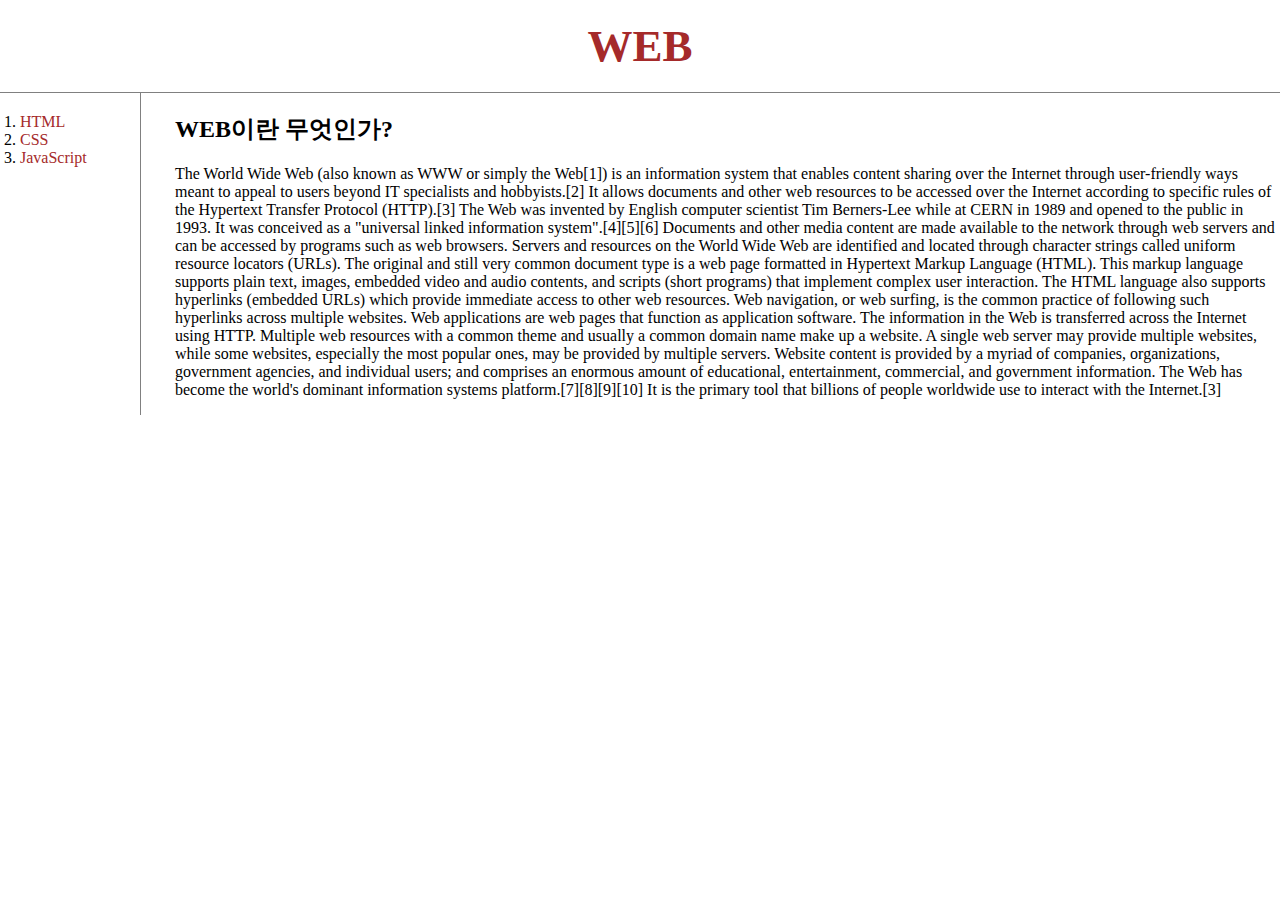
<file: index.html>
<!DOCTYPE HTML>
<html>
    <head>
    <title>WEB1 - Welcome</title>
    <meta charset="utf-8">

    <link rel="stylesheet" href="style.css"/>
   
</head>
<body>
    <h1><a href="index.html">WEB</a></h1>
    <div id="grid">
    <ol>
        <li><a href="1.html">HTML</a></li> 
        <li><a href="2.html">CSS</a></li>  
        <li><a href="3.html">JavaScript</a></li>
    </ol>

    <div id="article">
    <h2>WEB이란 무엇인가?</h2> 
    <p>
    The World Wide Web (also known as WWW or simply the Web[1]) is an information system that enables content sharing 
    over the Internet through user-friendly ways meant to appeal to users beyond IT specialists and hobbyists.[2]
    It allows documents and other web resources to be accessed over the Internet according to specific rules of the Hypertext 
    Transfer Protocol (HTTP).[3]

    The Web was invented by English computer scientist Tim Berners-Lee while at CERN in 1989 and opened to the public in 1993. 
    It was conceived as a "universal linked information system".[4][5][6] Documents and other media content are made available 
    to the network through web servers and can be accessed by programs such as web browsers. Servers and resources on the 
    World Wide Web are identified and located through character strings called uniform resource locators (URLs).

    The original and still very common document type is a web page formatted in Hypertext Markup Language (HTML). 
    This markup language supports plain text, images, embedded video and audio contents, and scripts (short programs) that 
    implement complex user interaction. The HTML language also supports hyperlinks (embedded URLs) which provide immediate access 
    to other web resources. Web navigation, or web surfing, is the common practice of following such hyperlinks across multiple websites. 
    Web applications are web pages that function as application software. The information in the Web is transferred across the 
    Internet using HTTP. Multiple web resources with a common theme and usually a common domain name make up a website. 
    A single web server may provide multiple websites, while some websites, especially the most popular ones, may be provided by multiple 
    servers. Website content is provided by a myriad of companies, organizations, government agencies, and individual users; and comprises 
    an enormous amount of educational, entertainment, commercial, and government information.

    The Web has become the world's dominant information systems platform.[7][8][9][10] 
    It is the primary tool that billions of people worldwide use to interact with the Internet.[3]
    </p>

    </div>
   </div> 
    </body>    
</html>
</file>
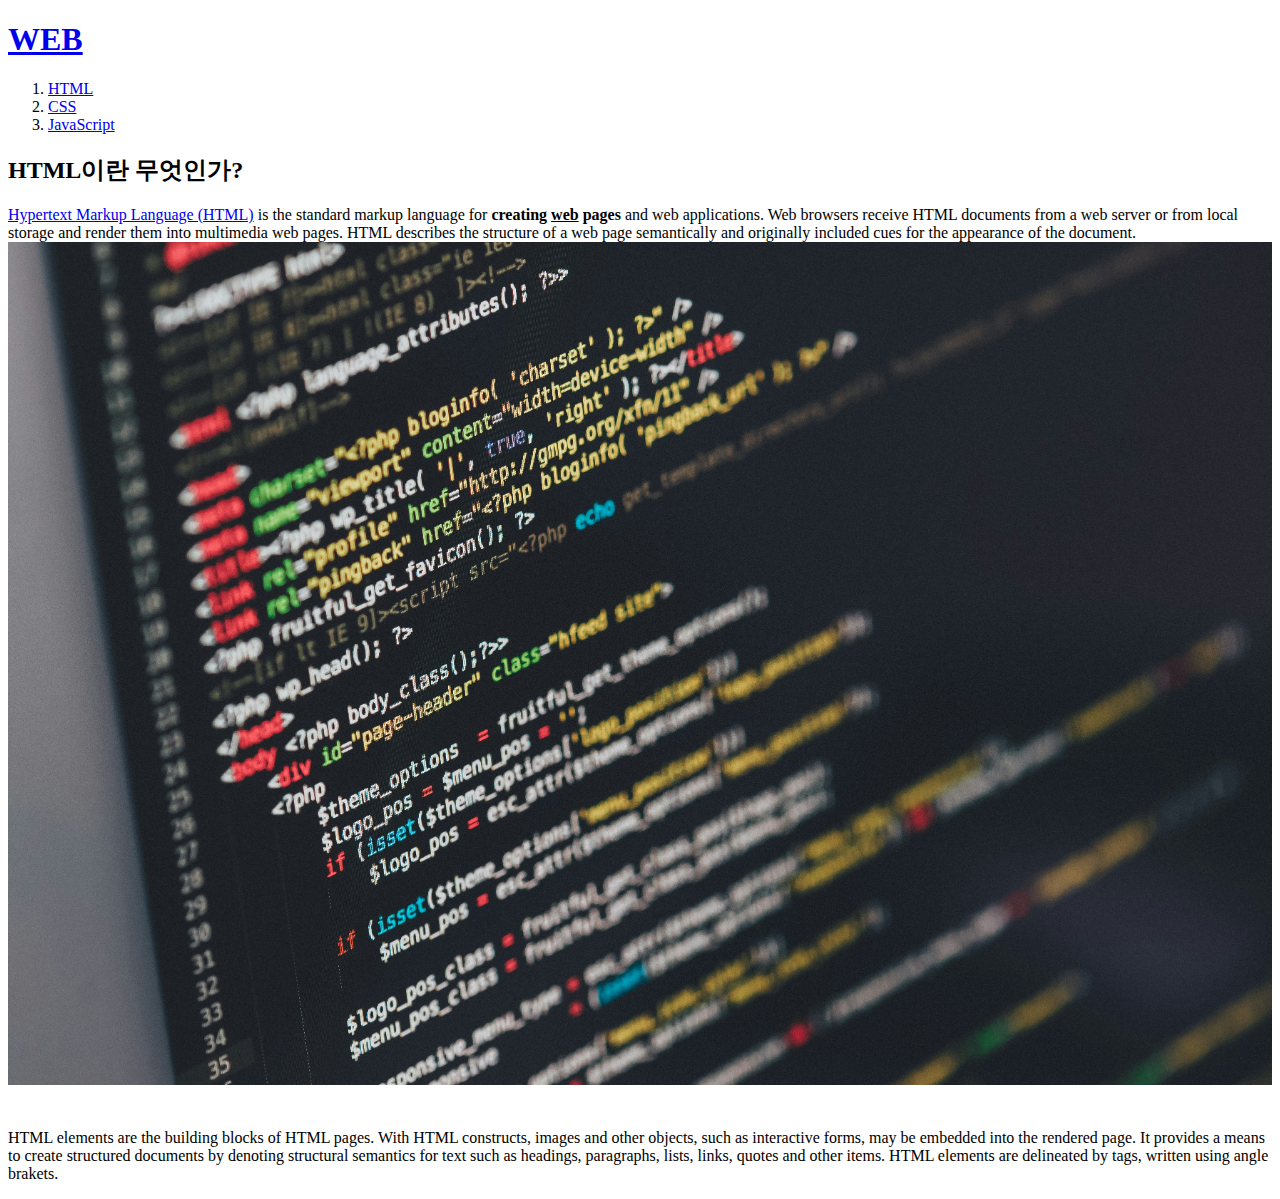
<file: 1.html>
<!DOCTYPE HTML>
<html>
    <head>
    <title>WEB1 - HTML</title>
    <meta charset="utf-8">
</head>
<body>
    <h1><a href="index.html">WEB</a></h1>
    <ol>
        <li><a href="1.html">HTML</a></li> 
        <li><a href="2.html">CSS</a></li>  
        <li><a href="3.html">JavaScript</a></li>
    </ol>

    <h2>HTML이란 무엇인가?</h2> 
    <p><a href="https://www.w3.org/TR/html5/" target="_blank" title="HTML5 specification">Hypertext Markup Language (HTML)</a> is the standard markup language for <strong>creating <u>web</u> 
    pages</strong> and web applications.  Web browsers receive HTML documents from a web server or
    from local storage and render them into multimedia web pages. HTML describes the structure of
    a web page semantically and originally included cues for the appearance of the 
    document.
    <img src="coding.jpg" width="100%">
    </p><p style="margin-top:40px;">HTML elements are the building blocks of HTML pages.  With HTML constructs, images and other objects,
    such as interactive forms, may be embedded into the rendered page. It provides a means to create
    structured documents by denoting structural semantics for text such as headings, paragraphs,
    lists, links, quotes and other items. HTML elements are delineated by tags, written using angle
    brakets.</p>

    
    </body>    
</html>
</file>
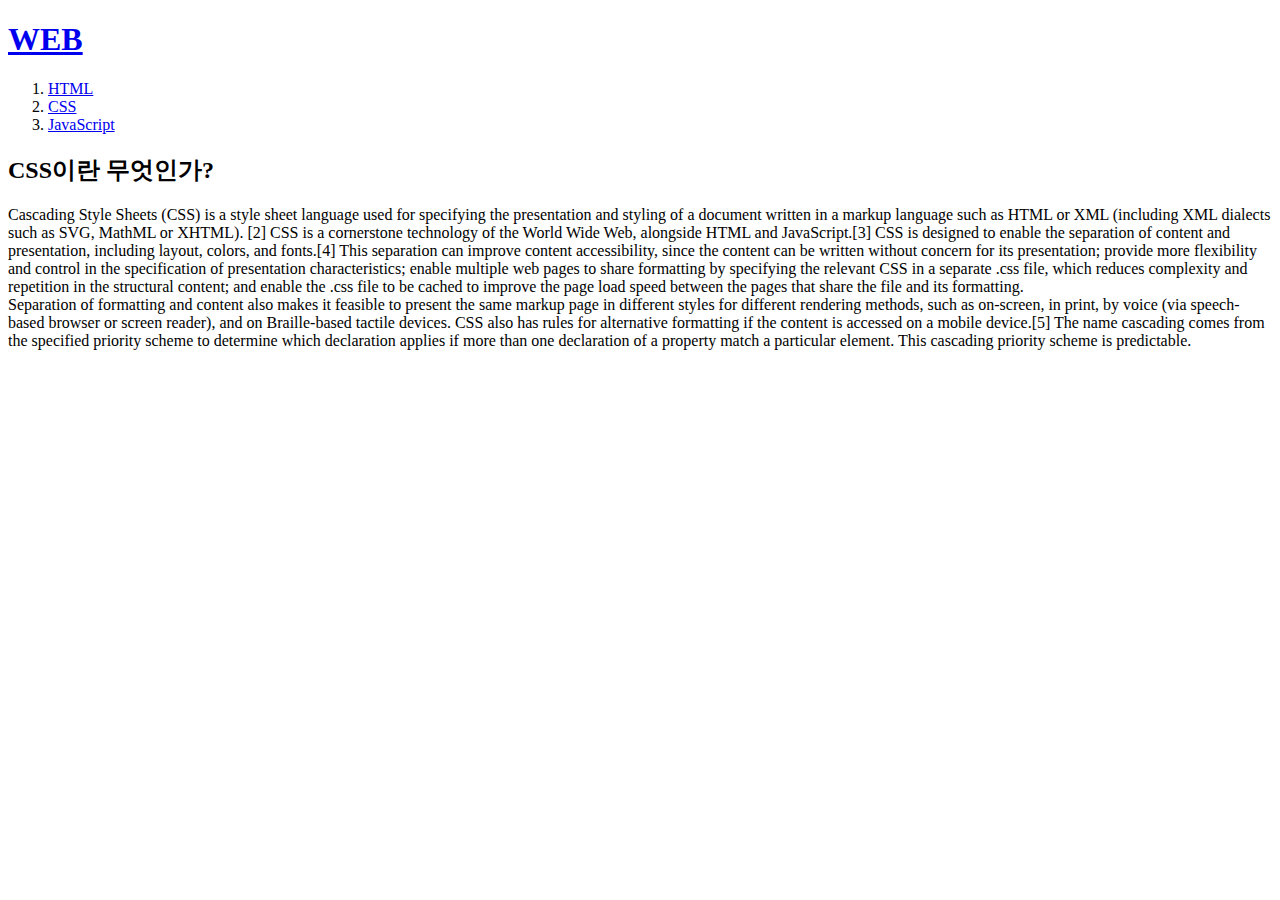
<file: 2.html>
<!DOCTYPE HTML>
<html>
    <head>
    <title>WEB1 - CSS</title>
    <meta charset="utf-8">
</head>
<body>
    <h1><a href="index.html">WEB</a></h1>
    <ol>
        <li><a href="1.html">HTML</a></li> 
        <li><a href="2.html">CSS</a></li>  
        <li><a href="3.html">JavaScript</a></li>
    </ol>

    <h2>CSS이란 무엇인가?</h2> 
    <p>Cascading Style Sheets (CSS) is a style sheet language used for specifying the presentation and styling of 
    a document written in a markup language such as HTML or XML (including XML dialects such as SVG, MathML or XHTML).
    [2] CSS is a cornerstone technology of the World Wide Web, alongside HTML and JavaScript.[3] CSS is designed to 
    enable the separation of content and presentation, including layout, colors, and fonts.[4] This separation can 
    improve content accessibility, since the content can be written without concern for its presentation; provide more 
    flexibility and control in the specification of presentation characteristics; enable multiple web pages to share 
    formatting by specifying the relevant CSS in a separate .css file, which reduces complexity and repetition in the 
    structural content; and enable the .css file to be cached to improve the page load speed between the pages that 
    share the file and its formatting.<br>
    Separation of formatting and content also makes it feasible to present the same markup page in different styles 
    for different rendering methods, such as on-screen, in print, by voice (via speech-based browser or screen reader), 
    and on Braille-based tactile devices. CSS also has rules for alternative formatting if the content is accessed on 
    a mobile device.[5] The name cascading comes from the specified priority scheme to determine which declaration applies 
    if more than one declaration of a property match a particular element. This cascading priority scheme is predictable.
    </p>

    
    </body>    
</html>
</file>
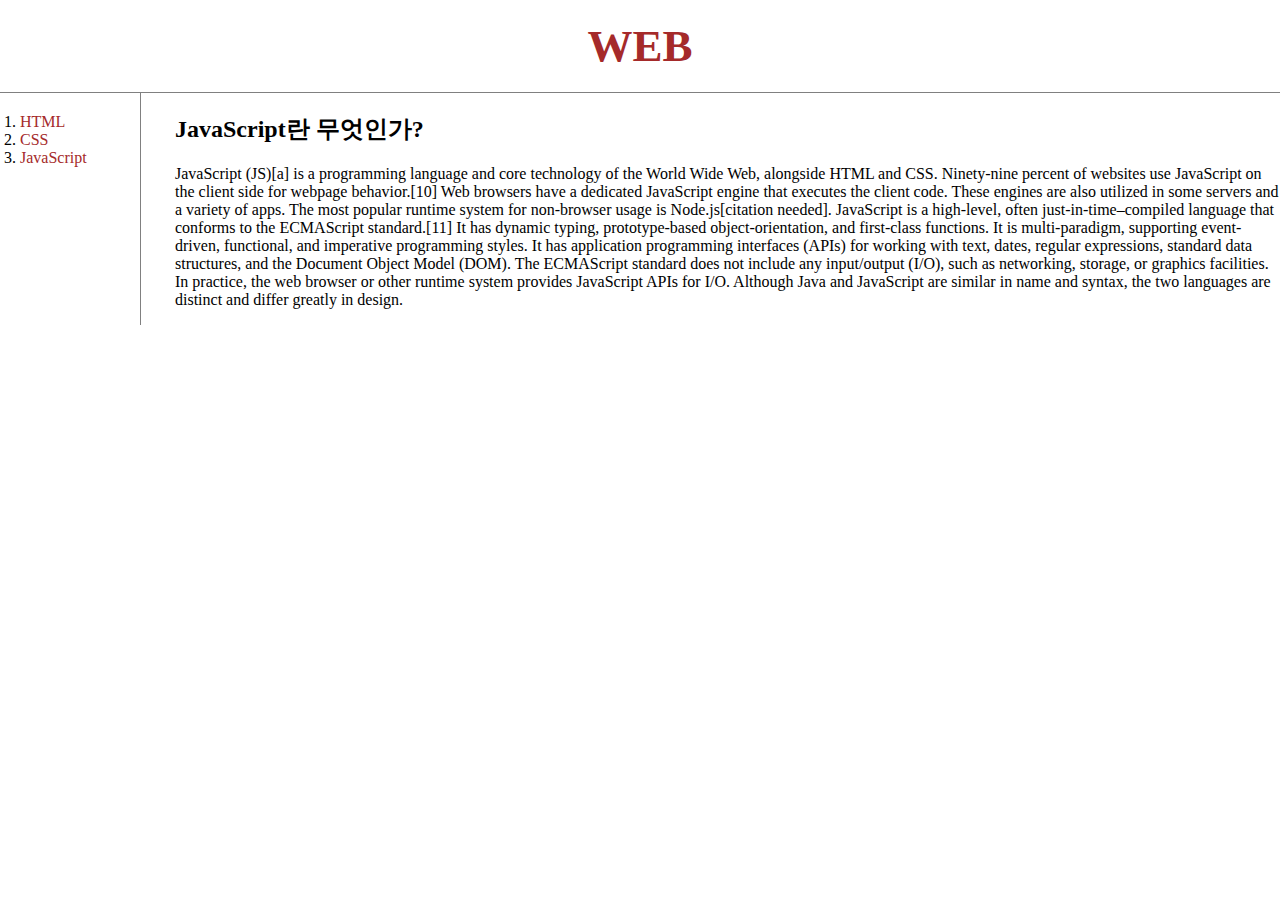
<file: 3.html>
<!DOCTYPE HTML>
<html>
    <head>
    <title>WEB1 - JavaScript</title>
    <meta charset="utf-8">

    <link rel="stylesheet" href="style.css"/>
</head>
<body>
    <h1><a href="index.html">WEB</a></h1>
    <div id="grid">
    <ol>
        <li><a href="1.html">HTML</a></li> 
        <li><a href="2.html">CSS</a></li>  
        <li><a href="3.html">JavaScript</a></li>
    </ol>

    <div id="article">
    <h2>JavaScript란 무엇인가?</h2> 
    <p>
    JavaScript (JS)[a] is a programming language and core technology of the World Wide Web, alongside HTML and CSS. 
    Ninety-nine percent of websites use JavaScript on the client side for webpage behavior.[10]
    Web browsers have a dedicated JavaScript engine that executes the client code. These engines are also utilized in 
    some servers and a variety of apps. The most popular runtime system for non-browser usage is Node.js[citation needed].
    JavaScript is a high-level, often just-in-time–compiled language that conforms to the ECMAScript standard.[11] 
    It has dynamic typing, prototype-based object-orientation, and first-class functions. It is multi-paradigm, supporting 
    event-driven, functional, and imperative programming styles. It has application programming interfaces (APIs) for working with text, 
    dates, regular expressions, standard data structures, and the Document Object Model (DOM).

    The ECMAScript standard does not include any input/output (I/O), such as networking, storage, or graphics facilities. 
    In practice, the web browser or other runtime system provides JavaScript APIs for I/O.

    Although Java and JavaScript are similar in name and syntax, the two languages are distinct and differ greatly in design.
    </p>

    </div>
   </div> 
    </body>    
</html>
</file>
<file: style.css>
body {
            margin: 0px;
        }
        
        a {
            color:brown;
            text-decoration: none;
        }
        h1 {
            font-size: 45px;
            text-align: center;
            border-bottom: 1px solid gray;
            margin: 0px;
            padding: 20px;

        }
        #grid ol {
            border-right: 1px solid gray;
            width: 100px;
            margin: 0;
            padding: 20px;
        }
       
        #grid {
            display: grid;
            grid-template-columns: 150px 1fr;
        }
        #article {
            padding-left: 25px;
        }
       
        @media(max-width: 800px) {
            #grid {
                display: block;
            }
            #grid ol {
                border-right: none;
            }
            h1 {
                border-bottom: none;
            }

        }
</file>
